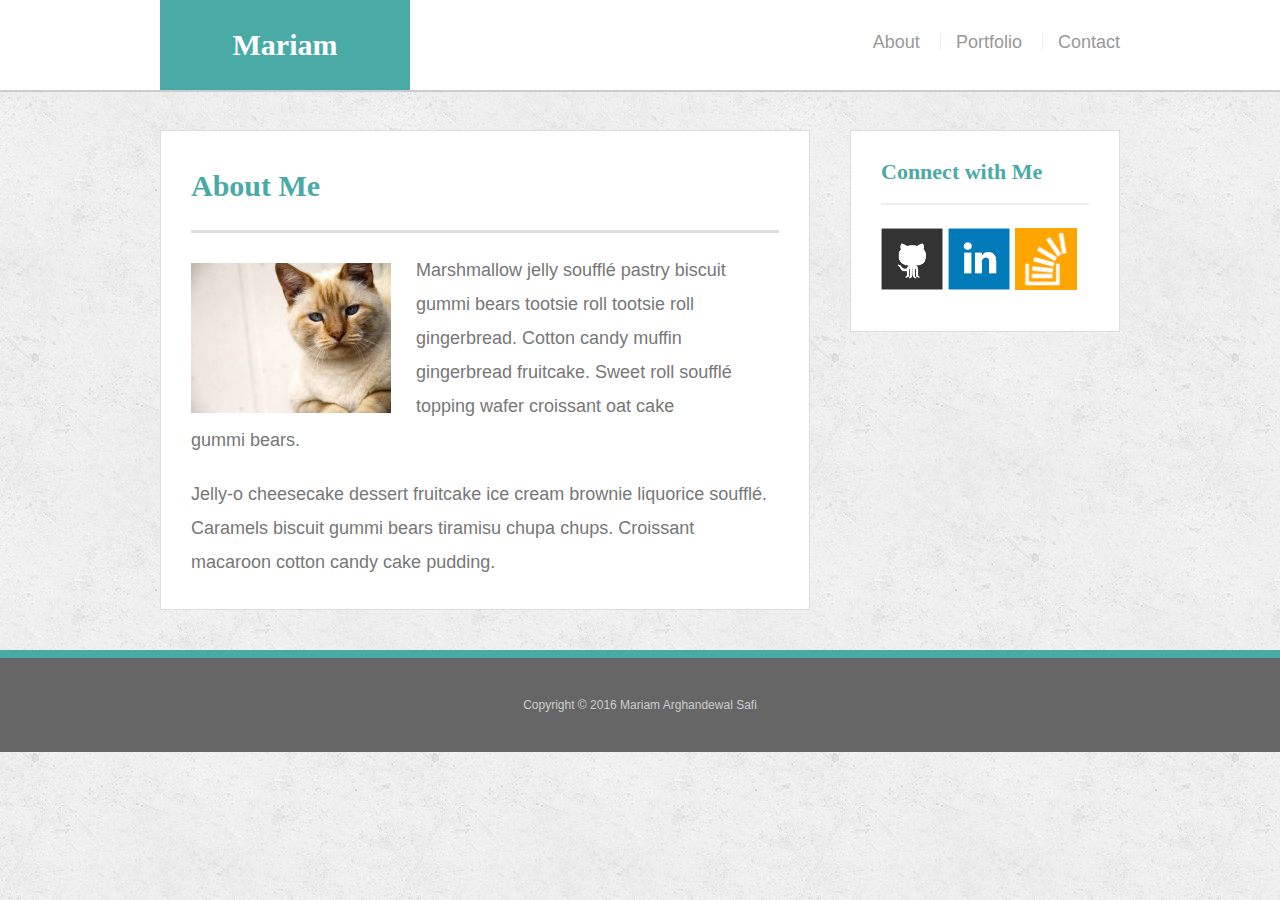
<file: index.html>
<!doctype html>
<html lang="en-us">

<head>
  <meta charset="UTF-8">
  <meta name="viewport" content="width=device-width, initial-scale=1">

  <title>About | Mariam Arghandewal Safi</title>
  <link rel="stylesheet" type="text/css" href="assets/css/reset.css">
  <link rel="stylesheet" type="text/css" href="assets/css/style.css">
</head>

<body>

  <header id="masthead">
    <div class="container">
      <a href="index.html" id="logo">Mariam Arghandewal Safi</a>
      <nav>
        <a href="index.html">About</a>
        <a href="portfolio.html">Portfolio</a>
        <a href="contact.html">Contact</a>
      </nav>
    </div>
  </header>

  <div id="main-container" class="container">
    <section class="main-section">
      <h1>About Me</h1>

      <img src="assets/images/cat.jpg" class="auth-image" alt="Mariam Arghandewal Safi">

      <p>Marshmallow jelly souffl&eacute; pastry biscuit gummi bears tootsie roll tootsie roll gingerbread. Cotton candy muffin gingerbread fruitcake. Sweet roll souffl&eacute; topping wafer croissant oat cake gummi&nbsp;bears.</p>

      <p>Jelly-o cheesecake dessert fruitcake ice cream brownie liquorice souffl&eacute;. Caramels biscuit gummi bears tiramisu chupa chups. Croissant macaroon cotton candy cake pudding.</p>

    </section>

    <section class="sidebar">
      <div id="connect">
        <h2>Connect with Me</h2>

        <a href="#"><img src="assets/images/github-128.png" class="social" alt="GitHub" /></a>
        <a href="#"><img src="assets/images/linkedin-128.png" class="social" alt="LinkedIn" /></a>
        <a href="#"><img src="assets/images/stackoverflow-128.png" class="social" alt="Stack Overflow" /></a>
      </div>
    </section>
  </div>

  <footer>
    <div class="container">
      Copyright &copy; 2016 Mariam Arghandewal Safi
    </div>
  </footer>
</body>

</html>
</file>
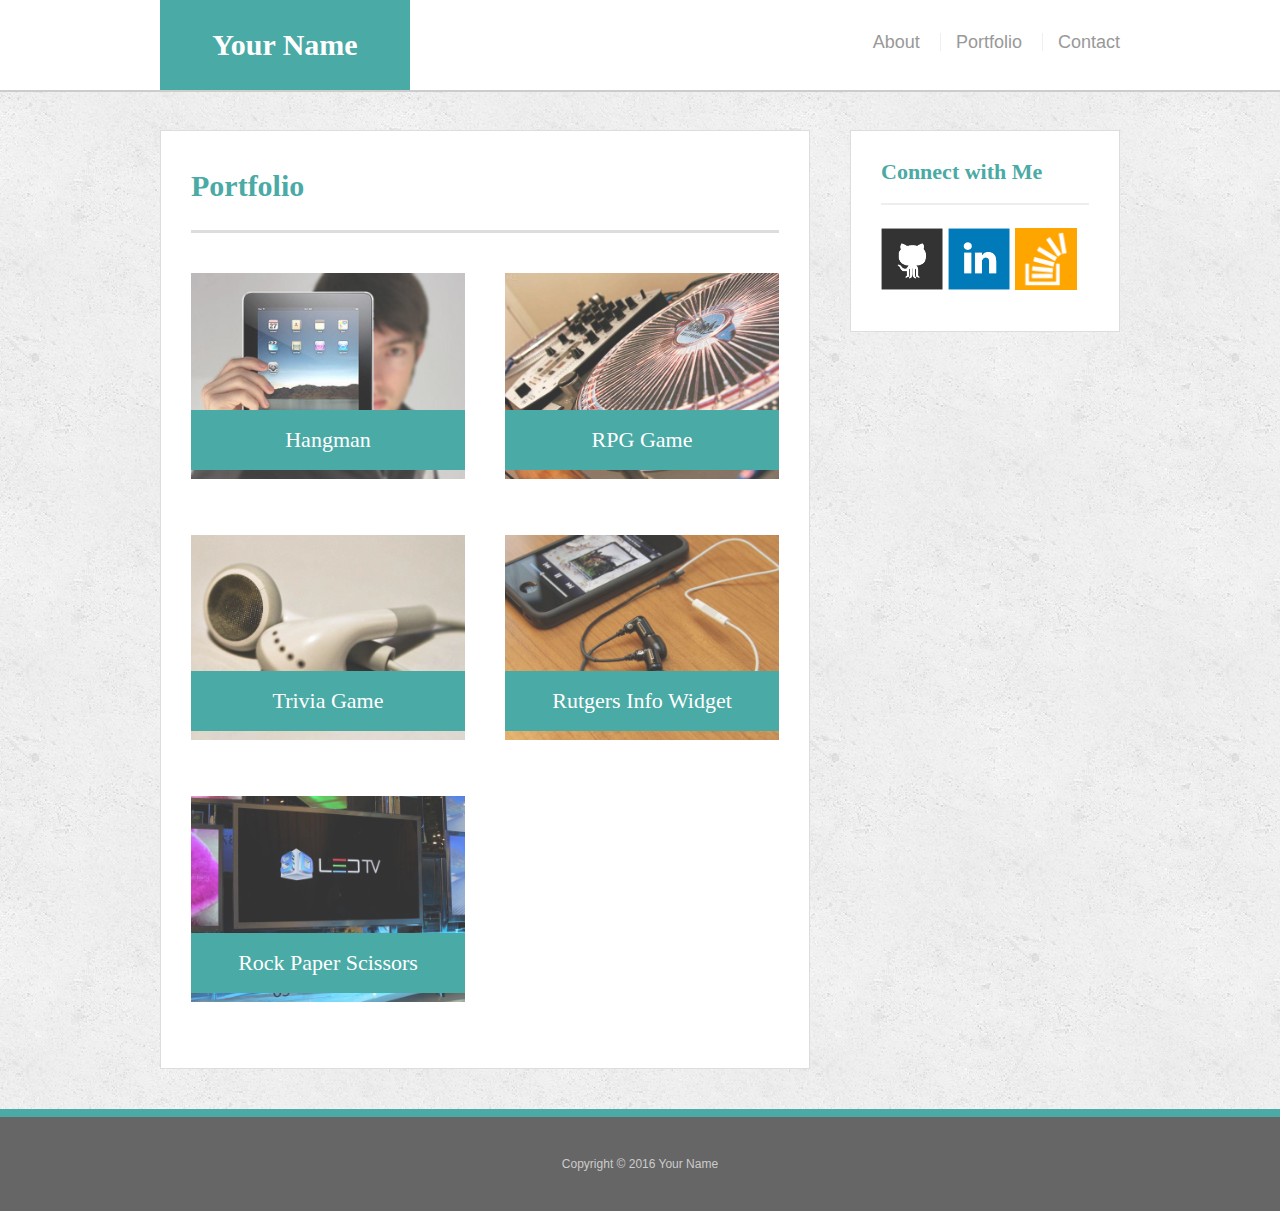
<file: Basicportfolio.html>
<!doctype html>
<html lang="en-us">
<head>
  <meta charset="UTF-8">
  <title>Portfolio | Your Name</title>
  <link rel="stylesheet" type="text/css" href="assets/css/reset.css">
  <link rel="stylesheet" type="text/css" href="assets/css/style.css">
</head>
<body>
  <header id="masthead">
    <div class="container">
      <a href="index.html" id="logo">Your Name</a>
      <nav>
        <a href="index.html">About</a>
        <a href="portfolio.html">Portfolio</a>
        <a href="contact.html">Contact</a>
      </nav>
    </div>
  </header>
  <div id="main-container" class="container">
    <section class="main-section">
      <h1>Portfolio</h1>
      <div class="work">
        <img src="assets/images/technics-q-c-640-480-1.jpg" alt="hangman">
        <h3>Hangman</h3>
      </div>
      <div class="work">
        <img src="assets/images/technics-q-c-640-480-2.jpg" alt="RPG Game">
        <h3>RPG Game</h3>
      </div>
      <div class="work">
        <img src="assets/images/technics-q-c-640-480-5.jpg" alt="Trivia Game">
        <h3>Trivia Game</h3>
      </div>
      <div class="work">
        <img src="assets/images/technics-q-c-640-480-7.jpg" alt="Rutgers Info Widget">
        <h3>Rutgers Info Widget</h3>
      </div>
      <div class="work">
        <img src="assets/images/technics-q-c-640-480-9.jpg" alt="Rock Paper Scissors">
        <h3>Rock Paper Scissors</h3>
      </div>
    </section>
    <section class="sidebar">
      <div id="connect">
        <h2>Connect with Me</h2>
        <a href="#"><img src="assets/images/github-128.png" class="social" alt="GitHub" /></a>
        <a href="#"><img src="assets/images/linkedin-128.png" class="social" alt="LinkedIn" /></a>
        <a href="#"><img src="assets/images/stackoverflow-128.png" class="social" alt="Stack Overflow" /></a>
      </div>
    </section>
  </div>
  <footer>
    <div class="container">
      Copyright &copy; 2016 Your Name
    </div>
  </footer>
</body>
</html>
</file>
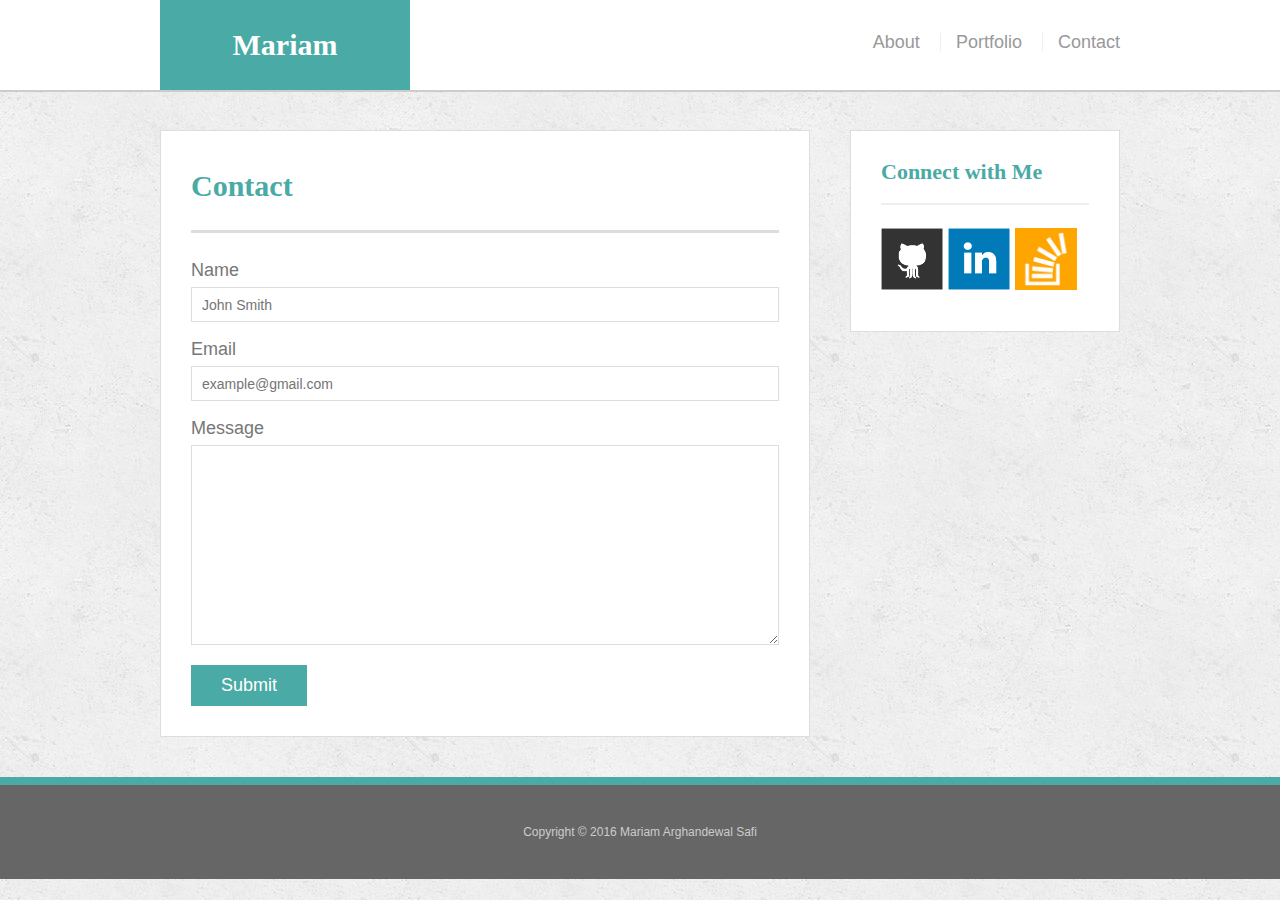
<file: contact.html>
<!doctype html>
<html lang="en-us">

<head>
  <meta charset="UTF-8">
  <meta name="viewport" content="width=device-width, initial-scale=1">
  <title>Contact | Mariam Arghandewal Safi</title>
  <link rel="stylesheet" type="text/css" href="assets/css/reset.css">
  <link rel="stylesheet" type="text/css" href="assets/css/style.css">
</head>

<body>

  <header id="masthead">
    <div class="container">
      <a href="index.html" id="logo">Mariam Arghandewal Safi</a>
      <nav>
        <a href="index.html">About</a>
        <a href="portfolio.html">Portfolio</a>
        <a href="contact.html">Contact</a>
      </nav>
    </div>
  </header>

  <div id="main-container" class="container">
    <section class="main-section">
      <h1>Contact</h1>

      <form id="contact-form">
        <ul>
          <li>
            <label for="name">Name</label>
            <input type="text" id="name" name="name" placeholder="John Smith" required="required">
          </li>
          <li>
            <label for="email">Email</label>
            <input type="email" id="email" name="email" placeholder="example@gmail.com" required="required">
          </li>
          <li>
            <label for="message">Message</label>
            <textarea id="message" name="message" required="required"></textarea>
          </li>
        </ul>
        <input type="submit">
      </form>

    </section>

    <section class="sidebar">
      <div id="connect">
        <h2>Connect with Me</h2>

        <a href="#"><img src="assets/images/github-128.png" class="social" alt="GitHub" /></a>
        <a href="#"><img src="assets/images/linkedin-128.png" class="social" alt="LinkedIn" /></a>
        <a href="#"><img src="assets/images/stackoverflow-128.png" class="social" alt="Stack Overflow" /></a>
      </div>
    </section>
  </div>

  <footer>
    <div class="container">
      Copyright &copy; 2016 Mariam Arghandewal Safi
    </div>
  </footer>
</body>

</html>
</file>
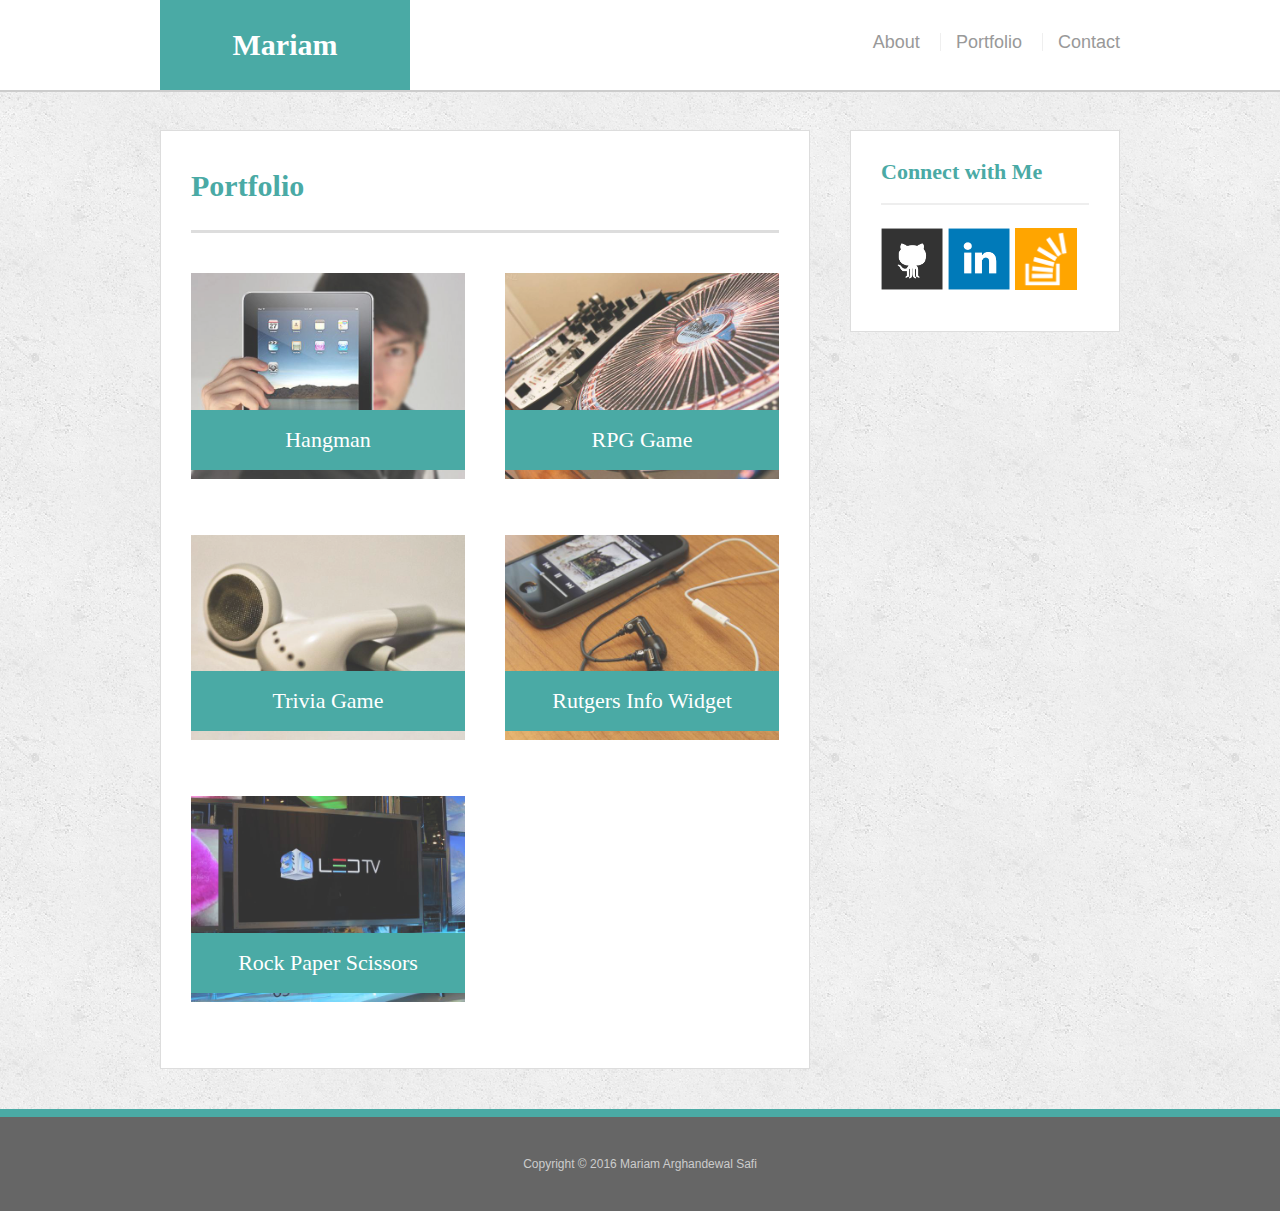
<file: portfolio.html>
<!doctype html>
<html lang="en-us">

<head>
  <meta charset="UTF-8">
  <meta name="viewport" content="width=device-width, initial-scale=1">

  <title>Portfolio | Mariam Arghandewal Safi</title>
  <link rel="stylesheet" type="text/css" href="assets/css/reset.css">
  <link rel="stylesheet" type="text/css" href="assets/css/style.css">
</head>

<body>

  <header id="masthead">
    <div class="container">
      <a href="index.html" id="logo">Mariam Arghandewal Safi</a>
      <nav>
        <a href="index.html">About</a>
        <a href="portfolio.html">Portfolio</a>
        <a href="contact.html">Contact</a>
      </nav>
    </div>
  </header>

  <div id="main-container" class="container">
    <section class="main-section">
      <h1>Portfolio</h1>

      <div class="work">
        <img src="assets/images/technics-q-c-640-480-1.jpg" alt="hangman">

        <h3>Hangman</h3>
      </div>
      <div class="work">
        <img src="assets/images/technics-q-c-640-480-2.jpg" alt="RPG Game">

        <h3>RPG Game</h3>
      </div>
      <div class="work">
        <img src="assets/images/technics-q-c-640-480-5.jpg" alt="Trivia Game">

        <h3>Trivia Game</h3>
      </div>
      <div class="work">
        <img src="assets/images/technics-q-c-640-480-7.jpg" alt="Rutgers Info Widget">

        <h3>Rutgers Info Widget</h3>
      </div>
      <div class="work">
        <img src="assets/images/technics-q-c-640-480-9.jpg" alt="Rock Paper Scissors">

        <h3>Rock Paper Scissors</h3>
      </div>

    </section>

    <section class="sidebar">
      <div id="connect">
        <h2>Connect with Me</h2>

        <a href="#"><img src="assets/images/github-128.png" class="social" alt="GitHub" /></a>
        <a href="#"><img src="assets/images/linkedin-128.png" class="social" alt="LinkedIn" /></a>
        <a href="#"><img src="assets/images/stackoverflow-128.png" class="social" alt="Stack Overflow" /></a>
      </div>
    </section>
  </div>

  <footer>
    <div class="container">
      Copyright &copy; 2016 Mariam Arghandewal Safi
    </div>
  </footer>
</body>

</html>
</file>
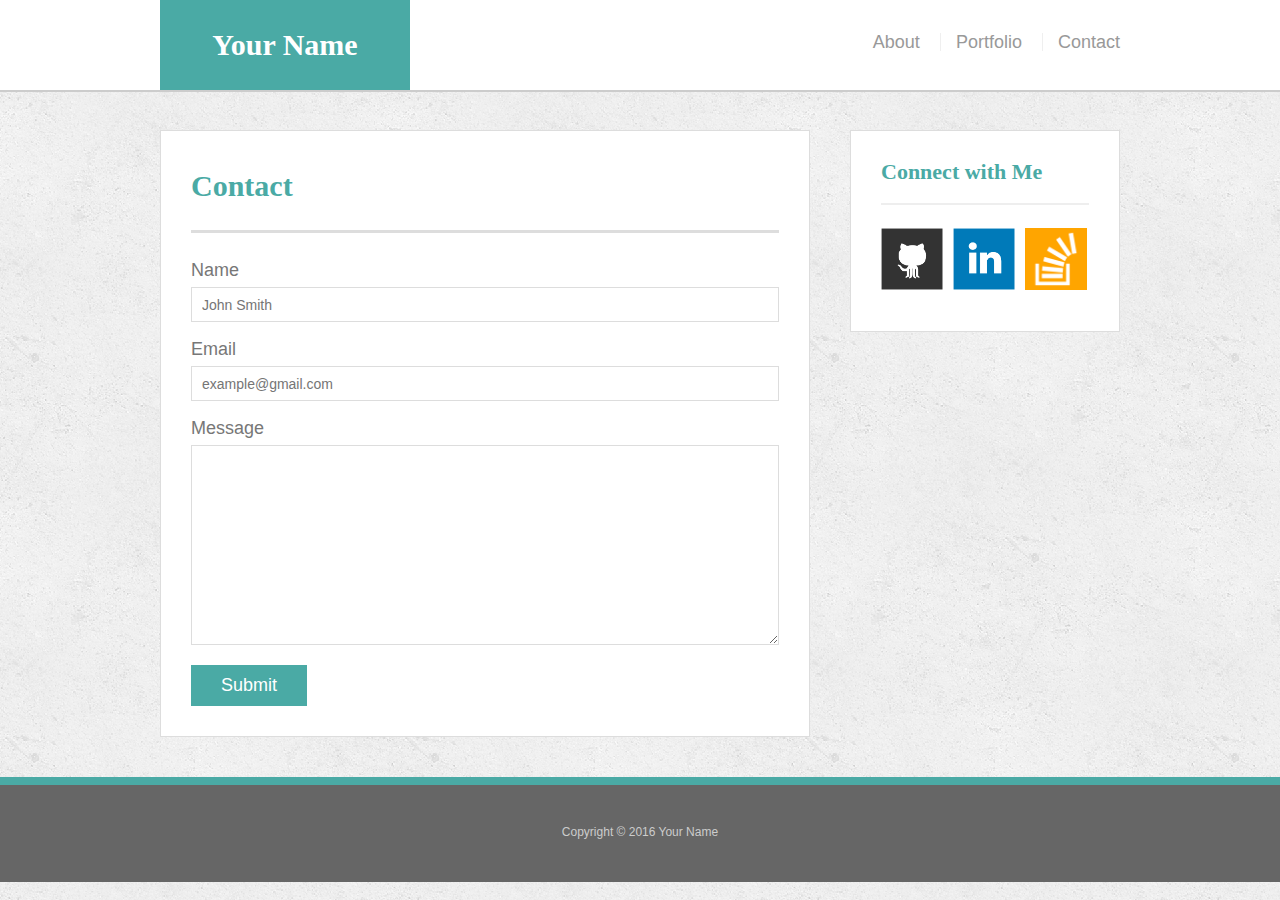
<file: bonus/hover-styles.html>
<!doctype html>
<html lang="en-us">

<head>
  <meta charset="UTF-8">
  <title>Hover Styling</title>
  <link rel="stylesheet" type="text/css" href="assets/css/reset.css">
  <link rel="stylesheet" type="text/css" href="assets/css/style.css">
</head>

<body>

  <header id="masthead">
    <div class="container">
      <a href="#" id="logo">Your Name</a>
      <nav>
        <a href="#">About</a>
        <a href="#">Portfolio</a>
        <a href="#">Contact</a>
      </nav>
    </div>
  </header>

  <div id="main-container" class="container">
    <section class="main-section">
      <h1>Contact</h1>

      <form id="contact-form">
        <ul>
          <li>
            <label for="name">Name</label>
            <input type="text" id="name" name="name" placeholder="John Smith" required="required">
          </li>
          <li>
            <label for="email">Email</label>
            <input type="email" id="email" name="email" placeholder="example@gmail.com" required="required">
          </li>
          <li>
            <label for="message">Message</label>
            <textarea id="message" name="message" required="required"></textarea>
          </li>
        </ul>
        <input type="submit">
      </form>

    </section>

    <section class="sidebar">
      <div id="connect">
        <h2>Connect with Me</h2>

        <img src="assets/images/github-128.png" class="social" alt="Github">
        <img src="assets/images/linkedin-128.png" class="social" alt="LinkedIn">
        <img src="assets/images/stackoverflow-128.png" class="social" alt="Stack Overflow">
      </div>
    </section>
  </div>

  <footer>
    <div class="container">
      Copyright &copy; 2016 Your Name
    </div>
  </footer>
</body>

</html>
</file>
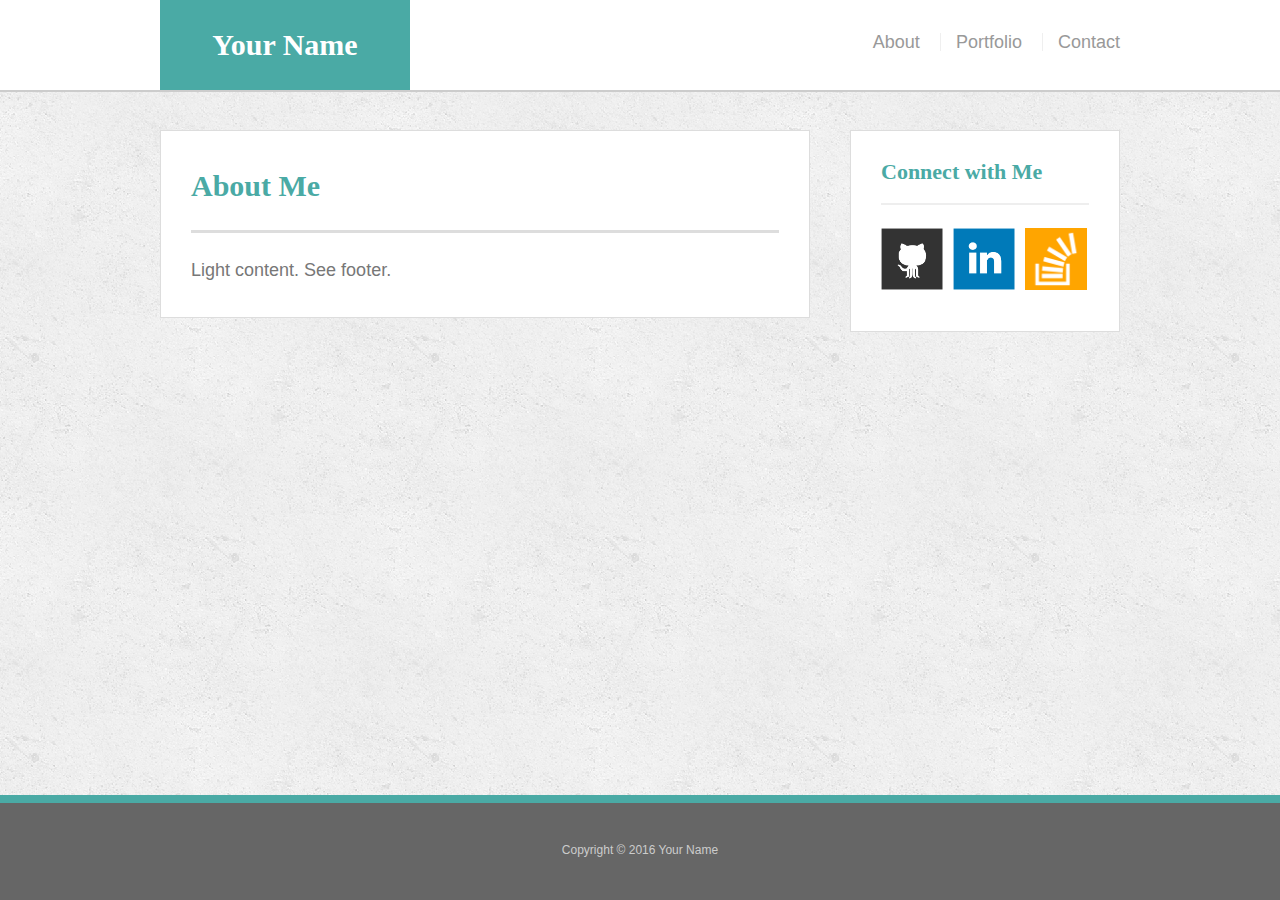
<file: bonus/sticky-footer.html>
<!doctype html>
<html lang="en-us">

<head>
  <meta charset="UTF-8">
  <title>Sticky Footer</title>
  <link rel="stylesheet" type="text/css" href="assets/css/reset.css">
  <link rel="stylesheet" type="text/css" href="assets/css/style.css">
</head>

<body>

  <header id="masthead">
    <div class="container">
      <a href="#" id="logo">Your Name</a>
      <nav>
        <a href="#">About</a>
        <a href="#">Portfolio</a>
        <a href="#">Contact</a>
      </nav>
    </div>
  </header>

  <div class="wrapper">
    <div id="main-container" class="container">
      <section class="main-section">
        <h1>About Me</h1>

        <p>Light content. See footer.</p>

      </section>

      <section class="sidebar">
        <div id="connect">
          <h2>Connect with Me</h2>

          <img src="assets/images/github-128.png" class="social" alt="Github">
          <img src="assets/images/linkedin-128.png" class="social" alt="LinkedIn">
          <img src="assets/images/stackoverflow-128.png" class="social" alt="Stack Overflow">
        </div>
      </section>

      <div class="push"></div>
    </div>
  </div>

  <footer>
    <div class="container">
      Copyright &copy; 2016 Your Name
    </div>
  </footer>
</body>

</html>
</file>
<file: assets/css/style.css>
body {
  font-family: Arial, "Helvetica Neue", Helvetica, sans-serif;
  font-size: 18px;
  line-height: 34px;
  color: #777;
  background: url("../images/concrete_seamless.png");
}

* {
  box-sizing: border-box;
}

/* general */

.container {
  width: 100%;
  max-width: 960px;
  margin: 0 auto;
  clear: both;
}

h1,
h2,
h3,
p {
  margin-bottom: 20px;
}

p:last-child {
  margin-bottom: 0;
}

h1,
h2,
h3 {
  font-family: Georgia, Times, "Times New Roman", serif;
  font-weight: 700;
  color: #4aaaa5;
}

h1 {
  padding-bottom: 20px;
  font-size: 30px;
  line-height: 49px;
  border-bottom: 3px solid #ddd;
}

h2,
h3 {
  font-size: 22px;
}

/* header */

#masthead {
  position: fixed;
  z-index: 99;
  width: 100%;
  margin: 0 0 30px;
  overflow: auto;
  color: #fff;
  background: #fff;
  border-bottom: 2px solid #ccc;
}

#logo {
  float: left;
  width: 250px;
  height: 90px;
  font-family: Georgia, Times, "Times New Roman", serif;
  font-size: 30px;
  font-weight: 700;
  line-height: 90px;
  color: #fff;
  text-align: center;
  text-decoration: none;
  background: #4aaaa5;
}

nav {
  float: right;
  margin-top: 25px;
}

nav a {
  display: inline-block;
  padding-left: 15px;
  margin-left: 15px;
  line-height: 18px;
  color: #999;
  text-decoration: none;
  border-left: 1px solid #efefef;
}

nav a:first-child {
  border-left: 0 none;
}

/* footer */

footer {
  padding: 30px 0;
  clear: both;
  font-size: 12px;
  color: #fff;
  color: #ccc;
  text-align: center;
  background: #666;
  border-top: 8px solid #4aaaa5;
}

/* sidebar */

.sidebar {
  float: right;
  width: 100%;
  max-width: 270px;
  padding: 30px;
  margin-bottom: 20px;
  background: #fff;
  border: 1px solid #ddd;
}

h3,
.sidebar h2 {
  padding-bottom: 20px;
  margin-bottom: 15px;
  line-height: 22px;
  border-bottom: 2px solid #eee;
}

.social {
  width: 62px;
  height: 62px;
  margin-top: 8px;
  margin-right: 5px;
}

.social:last-child {
  margin-right: 0;
}

/* main */

#main-container {
  padding-top: 130px;
}

.main-section {
  float: left;
  width: 100%;
  max-width: 650px;
  padding: 30px;
  margin: 0 0 40px;
  background: #fff;
  border: 1px solid #ddd;
}

/* portfolio page */

.work {
  position: relative;
  float: left;
  width: 274px;
  margin: 20px 0 25px;
  overflow: auto;
}

.work:nth-child(even) {
  margin-right: 40px;
}

.work img {
  width: 100%;
  border: 0 none;
  opacity: 0.8;
}

.work h3 {
  position: absolute;
  bottom: 20px;
  width: 100%;
  padding: 15px;
  margin-bottom: 0;
  font-weight: 300;
  line-height: 30px;
  color: #fff;
  text-align: center;
  background: #4aaaa5;
  border-bottom: 0;
}

.auth-image {
  float: left;
  width: 200px;
  height: auto;
  margin-top: 10px;
  margin-right: 25px;
}

/* contact page */

#contact-form ul {
  margin-bottom: 20px;
}

#contact-form li {
  margin-bottom: 10px;
}

label,
input[type=text],
input[type=email],
textarea {
  display: block;
  width: 100%;
}

input[type=text],
input[type=email],
textarea {
  height: 35px;
  padding: 0 10px;
  font-size: 14px;
  border: 1px solid #ddd;
}

textarea {
  height: 200px;
}

input[type=submit] {
  padding: 10px 30px;
  font-size: 18px;
  color: #fff;
  cursor: pointer;
  background: #4aaaa5;
  border: 0 none;
}

@media screen and (max-width: 980px){
  .main-section {
    margin-left: 125px;
    max-width: 420px;
  } 

  .sidebar {margin-right: 125px;}
  .auth-image {width: 100%;}
  .container {max-width: 980px;}
  #masthead {padding:0 125px;} 
  .work {width: 100%;} 
}

@media screen and (max-width: 768px){
  .auth-image {width: 50%;}
  .main-section, .sidebar {
    width: 95%;
    margin-left: 2.5%;
    margin-right: 2.5%;
    max-width: 768px;
  }
  #masthead {
    padding: 0 2.5%;
    width: 100%;
    max-width: 768px;
  }
  .work { 
    width: 47.5%;
  }
  .work:nth-child(even) {
    margin-right: 5%;
  }
}

@media screen and (max-width: 640px){
  #masthead {
    position: static;
    padding: 0;
  }
  #logo {width: 100%;}
  nav {
    width: 100%;
    margin-bottom: 25px;

  }
  nav a{
    float: left;
    text-align: center;
    width: 33.3%;
    margin: 0;
    padding: 0;
    border: none;
  }
  .main-section{margin-top: 20px;}
  #main-container {padding: 0;}
  .auth-image {width: 100%;}  
  .work { 
    width: 100%;
  }
}
</file>
<file: bonus/assets/css/style.css>
body {
  font-family: Arial, "Helvetica Neue", Helvetica, sans-serif;
  font-size: 18px;
  line-height: 34px;
  color: #777;
  background: url("../images/concrete_seamless.png");
}

* {
  box-sizing: border-box;
  margin: 0;
}

/* sticky footer styling */

/* http://ryanfait.com/html5-sticky-footer/ */

html,
body {
  height: 100%;
}

.wrapper {
  height: auto !important;
  height: 100%;
  min-height: 100%;
  margin: 0 auto -105px;
}

footer,
.push {
  height: 105px;
}

/* end sticky footer styling */

/* start hover styling */

#logo:hover,
input[type=submit]:hover {
  background: #5e7f7e;
}

nav a:hover {
  color: #5e7f7e;
}

.social:hover {
  cursor: pointer;
  opacity: 0.8;
}

/* end hover styling */

/* general styling */

.container {
  width: 100%;
  max-width: 960px;
  margin: 0 auto;
  clear: both;
}

h1,
h2,
h3,
p {
  margin-bottom: 20px;
}

p:last-child {
  margin-bottom: 0;
}

h1,
h2,
h3 {
  font-family: Georgia, Times, "Times New Roman", serif;
  font-weight: 700;
  color: #4aaaa5;
}

h1 {
  padding-bottom: 20px;
  font-size: 30px;
  line-height: 49px;
  border-bottom: 3px solid #ddd;
}

h2,
h3 {
  font-size: 22px;
}

/* header */

#masthead {
  position: fixed;
  z-index: 99;
  width: 100%;
  margin: 0 0 30px;
  overflow: auto;
  color: #fff;
  background: #fff;
  border-bottom: 2px solid #ccc;
}

#logo {
  float: left;
  width: 250px;
  height: 90px;
  font-family: Georgia, Times, "Times New Roman", serif;
  font-size: 30px;
  font-weight: 700;
  line-height: 90px;
  color: #fff;
  text-align: center;
  text-decoration: none;
  background: #4aaaa5;
}

nav {
  float: right;
  margin-top: 25px;
}

nav a {
  display: inline-block;
  padding-left: 15px;
  margin-left: 15px;
  line-height: 18px;
  color: #999;
  text-decoration: none;
  border-left: 1px solid #efefef;
}

nav a:first-child {
  border-left: 0 none;
}

/* footer */

footer {
  padding: 30px 0;
  clear: both;
  font-size: 12px;
  color: #fff;
  color: #ccc;
  text-align: center;
  background: #666;
  border-top: 8px solid #4aaaa5;
}

/* sidebar */

.sidebar {
  float: right;
  width: 100%;
  max-width: 270px;
  padding: 30px;
  margin-bottom: 20px;
  background: #fff;
  border: 1px solid #ddd;
}

h3,
.sidebar h2 {
  padding-bottom: 20px;
  margin-bottom: 15px;
  line-height: 22px;
  border-bottom: 2px solid #eee;
}

.social {
  width: 62px;
  height: 62px;
  margin-top: 8px;
  margin-right: 5px;
}

.social:last-child {
  margin-right: 0;
}

/* main */

#main-container {
  padding-top: 130px;
}

.main-section {
  float: left;
  width: 100%;
  max-width: 650px;
  padding: 30px;
  margin: 0 0 40px;
  background: #fff;
  border: 1px solid #ddd;
}

/* contact page */

#contact-form ul {
  margin-bottom: 20px;
}

#contact-form li {
  margin-bottom: 10px;
}

label,
input[type=text],
input[type=email],
textarea {
  display: block;
  width: 100%;
}

input[type=text],
input[type=email],
textarea {
  height: 35px;
  padding: 0 10px;
  font-size: 14px;
  border: 1px solid #ddd;
}

textarea {
  height: 200px;
}

input[type=submit] {
  padding: 10px 30px;
  font-size: 18px;
  color: #fff;
  cursor: pointer;
  background: #4aaaa5;
  border: 0 none;
}
</file>
